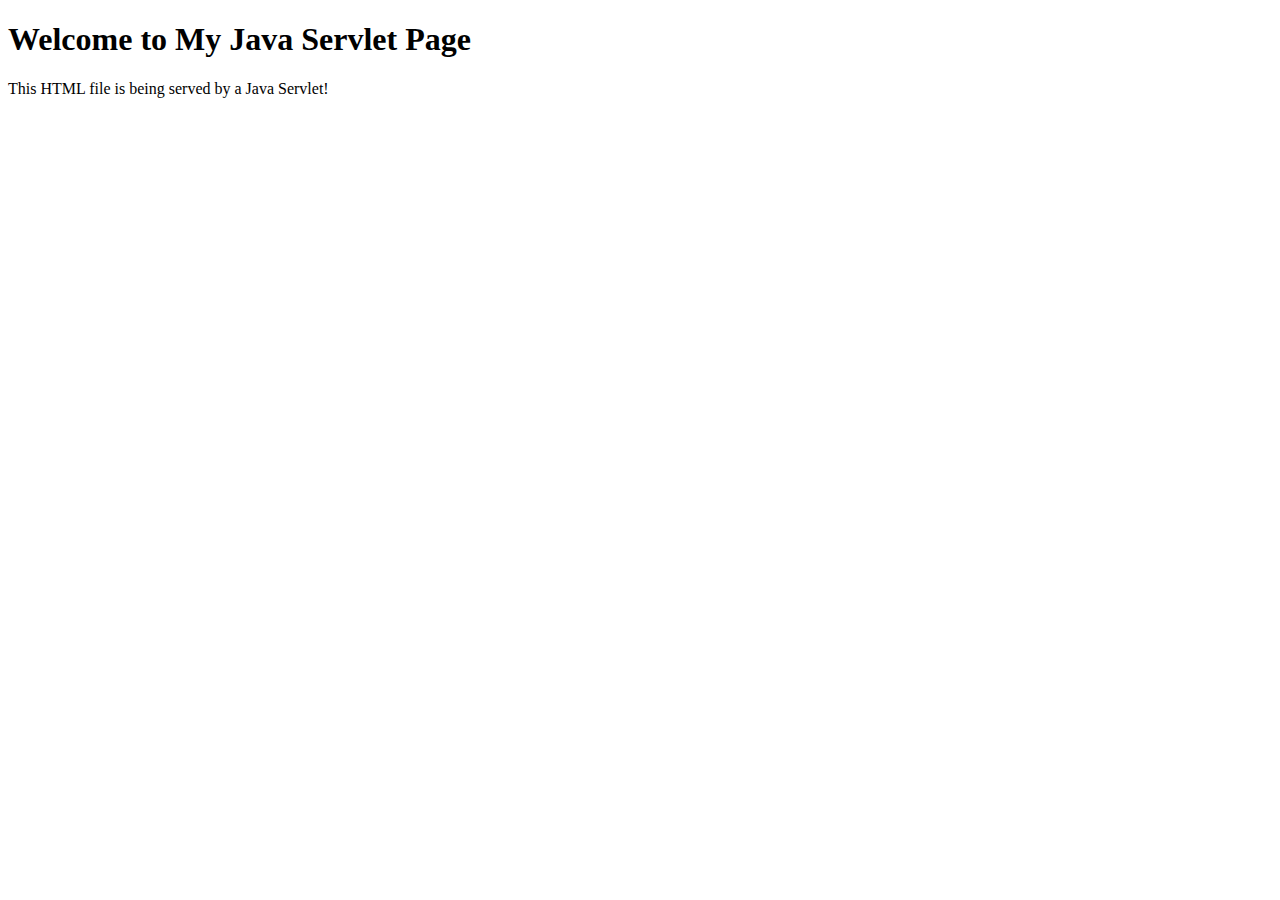
<file: 24-02-2025/TASK 10/TASK 4/index.html>
<!DOCTYPE html>
<html lang="en">
<head>
    <meta charset="UTF-8">
    <meta name="viewport" content="width=device-width, initial-scale=1.0">
    <title>Welcome Page</title>
</head>
<body>
    <h1>Welcome to My Java Servlet Page</h1>
    <p>This HTML file is being served by a Java Servlet!</p>
</body>
</html>
</file>
